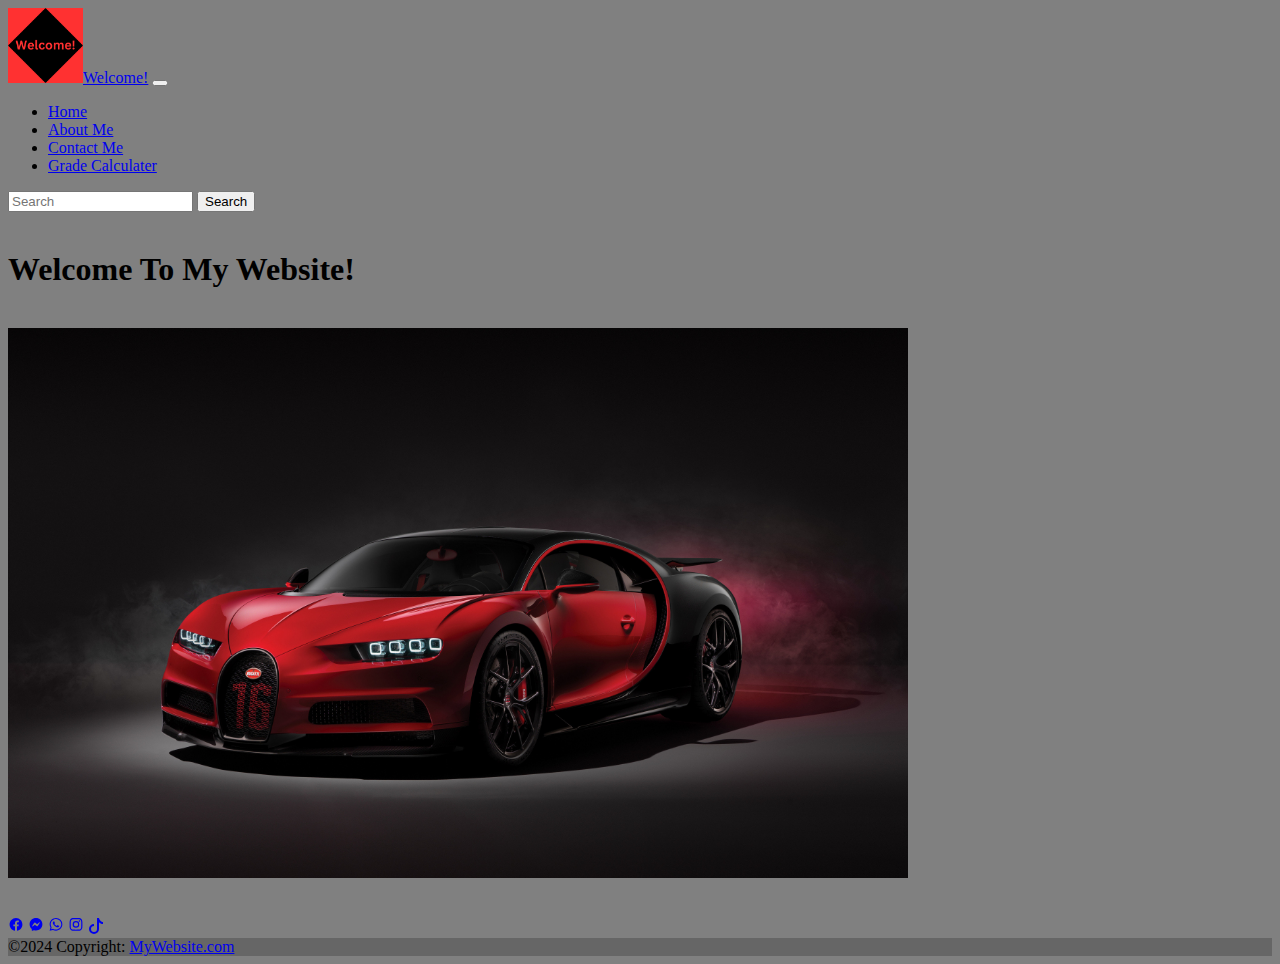
<file: index.html>
<!DOCTYPE html>
<html>
<head>
	<meta charset="utf-8">
	<meta name="viewport" content="width=device-width, initial-scale=1">
	<title>Welcome To My Website!</title>
	<link rel="icon" type="image/x-icon" href="Welcome!.png">
	<link href="https://cdn.jsdelivr.net/npm/bootstrap@5.0.2/dist/css/bootstrap.min.css" rel="stylesheet" integrity="sha384-EVSTQN3/azprG1Anm3QDgpJLIm9Nao0Yz1ztcQTwFspd3yD65VohhpuuCOmLASjC" crossorigin="anonymous">
	<script src="https://cdn.jsdelivr.net/npm/bootstrap@5.0.2/dist/js/bootstrap.bundle.min.js" integrity="sha384-MrcW6ZMFYlzcLA8Nl+NtUVF0sA7MsXsP1UyJoMp4YLEuNSfAP+JcXn/tWtIaxVXM" crossorigin="anonymous"></script>
</head>
<body class="text-center" style="background: gray;">
	<nav class="navbar navbar-expand-lg navbar-light bg-danger">
  <div class="container-fluid">
    <a class="navbar-brand fw-bold" href="index.html"> <img src="Welcome!.png" width="75px">Welcome!</a>
    <button class="navbar-toggler" type="button" data-bs-toggle="collapse" data-bs-target="#navbarSupportedContent" aria-controls="navbarSupportedContent" aria-expanded="false" aria-label="Toggle navigation">
      <span class="navbar-toggler-icon"></span>
    </button>
    <div class="collapse navbar-collapse" id="navbarSupportedContent">
      <ul class="navbar-nav me-auto mb-2 mb-lg-0">
        <li class="nav-item">
          <a class="nav-link active fw-bold" aria-current="page" href="index.html">Home</a>
        </li>
        <li class="nav-item">
          <a class="nav-link fw-bold" href="about.html">About Me</a>
        </li>
       <li class="nav-item">
          <a class="nav-link fw-bold" href="contact.html">Contact Me</a>
        </li>
       <li class="nav-item">
          <a class="nav-link fw-bold" href="gradecalculater.html">Grade Calculater</a>
        </li>
      </ul>
      <form class="d-flex">
        <input class="form-control me-2 " type="search" placeholder="Search" aria-label="Search">
        <button class="btn btn-outline-light fw-bold " type="submit">Search</button>
      </form>
    </div>
  </div>
</nav>
<br>
<h1 class="text-center text-danger">Welcome To My Website!</h1>
<br>
<img src="Red Chiron.jpg" width="900px" height="550px">
<br><br><br>
<footer class="bg-dark text-white text-center">
  <div class="container p-4">
    <a href="https://www.facebook.com/" target="_blank" class="btn btn-outline-danger"><svg xmlns="http://www.w3.org/2000/svg" width="16" height="16" fill="currentColor" class="bi bi-facebook" viewBox="0 0 16 20"><path d="M16 8.049c0-4.446-3.582-8.05-8-8.05C3.58 0-.002 3.603-.002 8.05c0 4.017 2.926 7.347 6.75 7.951v-5.625h-2.03V8.05H6.75V6.275c0-2.017 1.195-3.131 3.022-3.131.876 0 1.791.157 1.791.157v1.98h-1.009c-.993 0-1.303.621-1.303 1.258v1.51h2.218l-.354 2.326H9.25V16c3.824-.604 6.75-3.934 6.75-7.951"/></svg></a>

    <a href="https://www.messenger.com/" target="_blank" class="btn btn-outline-danger"><svg xmlns="http://www.w3.org/2000/svg" width="16" height="16" fill="currentColor" class="bi bi-messenger" viewBox="0 0 16 20"><path d="M0 7.76C0 3.301 3.493 0 8 0s8 3.301 8 7.76-3.493 7.76-8 7.76c-.81 0-1.586-.107-2.316-.307a.64.64 0 0 0-.427.03l-1.588.702a.64.64 0 0 1-.898-.566l-.044-1.423a.64.64 0 0 0-.215-.456C.956 12.108 0 10.092 0 7.76m5.546-1.459-2.35 3.728c-.225.358.214.761.551.506l2.525-1.916a.48.48 0 0 1 .578-.002l1.869 1.402a1.2 1.2 0 0 0 1.735-.32l2.35-3.728c.226-.358-.214-.761-.551-.506L9.728 7.381a.48.48 0 0 1-.578.002L7.281 5.98a1.2 1.2 0 0 0-1.735.32z"/></svg></a>

    <a href="https://www.whatsapp.com/" target="_blank" class="btn btn-outline-danger"><svg xmlns="http://www.w3.org/2000/svg" width="16" height="16" fill="currentColor" class="bi bi-whatsapp" viewBox="0 0 16 20"><path d="M13.601 2.326A7.85 7.85 0 0 0 7.994 0C3.627 0 .068 3.558.064 7.926c0 1.399.366 2.76 1.057 3.965L0 16l4.204-1.102a7.9 7.9 0 0 0 3.79.965h.004c4.368 0 7.926-3.558 7.93-7.93A7.9 7.9 0 0 0 13.6 2.326zM7.994 14.521a6.6 6.6 0 0 1-3.356-.92l-.24-.144-2.494.654.666-2.433-.156-.251a6.56 6.56 0 0 1-1.007-3.505c0-3.626 2.957-6.584 6.591-6.584a6.56 6.56 0 0 1 4.66 1.931 6.56 6.56 0 0 1 1.928 4.66c-.004 3.639-2.961 6.592-6.592 6.592m3.615-4.934c-.197-.099-1.17-.578-1.353-.646-.182-.065-.315-.099-.445.099-.133.197-.513.646-.627.775-.114.133-.232.148-.43.05-.197-.1-.836-.308-1.592-.985-.59-.525-.985-1.175-1.103-1.372-.114-.198-.011-.304.088-.403.087-.088.197-.232.296-.346.1-.114.133-.198.198-.33.065-.134.034-.248-.015-.347-.05-.099-.445-1.076-.612-1.47-.16-.389-.323-.335-.445-.34-.114-.007-.247-.007-.38-.007a.73.73 0 0 0-.529.247c-.182.198-.691.677-.691 1.654s.71 1.916.81 2.049c.098.133 1.394 2.132 3.383 2.992.47.205.84.326 1.129.418.475.152.904.129 1.246.08.38-.058 1.171-.48 1.338-.943.164-.464.164-.86.114-.943-.049-.084-.182-.133-.38-.232"/></svg></a>

    <a href="https://instagram.com/" target="_blank" class="btn btn-outline-danger"><svg xmlns="http://www.w3.org/2000/svg" width="16" height="16" fill="currentColor" class="bi bi-instagram" viewBox="0 0 16 20"><path d="M8 0C5.829 0 5.556.01 4.703.048 3.85.088 3.269.222 2.76.42a3.9 3.9 0 0 0-1.417.923A3.9 3.9 0 0 0 .42 2.76C.222 3.268.087 3.85.048 4.7.01 5.555 0 5.827 0 8.001c0 2.172.01 2.444.048 3.297.04.852.174 1.433.372 1.942.205.526.478.972.923 1.417.444.445.89.719 1.416.923.51.198 1.09.333 1.942.372C5.555 15.99 5.827 16 8 16s2.444-.01 3.298-.048c.851-.04 1.434-.174 1.943-.372a3.9 3.9 0 0 0 1.416-.923c.445-.445.718-.891.923-1.417.197-.509.332-1.09.372-1.942C15.99 10.445 16 10.173 16 8s-.01-2.445-.048-3.299c-.04-.851-.175-1.433-.372-1.941a3.9 3.9 0 0 0-.923-1.417A3.9 3.9 0 0 0 13.24.42c-.51-.198-1.092-.333-1.943-.372C10.443.01 10.172 0 7.998 0zm-.717 1.442h.718c2.136 0 2.389.007 3.232.046.78.035 1.204.166 1.486.275.373.145.64.319.92.599s.453.546.598.92c.11.281.24.705.275 1.485.039.843.047 1.096.047 3.231s-.008 2.389-.047 3.232c-.035.78-.166 1.203-.275 1.485a2.5 2.5 0 0 1-.599.919c-.28.28-.546.453-.92.598-.28.11-.704.24-1.485.276-.843.038-1.096.047-3.232.047s-2.39-.009-3.233-.047c-.78-.036-1.203-.166-1.485-.276a2.5 2.5 0 0 1-.92-.598 2.5 2.5 0 0 1-.6-.92c-.109-.281-.24-.705-.275-1.485-.038-.843-.046-1.096-.046-3.233s.008-2.388.046-3.231c.036-.78.166-1.204.276-1.486.145-.373.319-.64.599-.92s.546-.453.92-.598c.282-.11.705-.24 1.485-.276.738-.034 1.024-.044 2.515-.045zm4.988 1.328a.96.96 0 1 0 0 1.92.96.96 0 0 0 0-1.92m-4.27 1.122a4.109 4.109 0 1 0 0 8.217 4.109 4.109 0 0 0 0-8.217m0 1.441a2.667 2.667 0 1 1 0 5.334 2.667 2.667 0 0 1 0-5.334"/></svg></a>

    <a href="https://tiktok.com/" target="_blank" class="btn btn-outline-danger"><svg xmlns="http://www.w3.org/2000/svg" width="16" height="16" fill="currentColor" class="bi bi-tiktok" viewBox="0 0 16 16"><path d="M9 0h1.98c.144.715.54 1.617 1.235 2.512C12.895 3.389 13.797 4 15 4v2c-1.753 0-3.07-.814-4-1.829V11a5 5 0 1 1-5-5v2a3 3 0 1 0 3 3z"/></svg></a>
  </div>
  <div class="text-center p-3" style="background: rgba(0, 0, 0, 0.2);">
    ©2024 Copyright: <a href="index.html">MyWebsite.com</a>
  </div>
</footer>
</body>
</html>
</file>
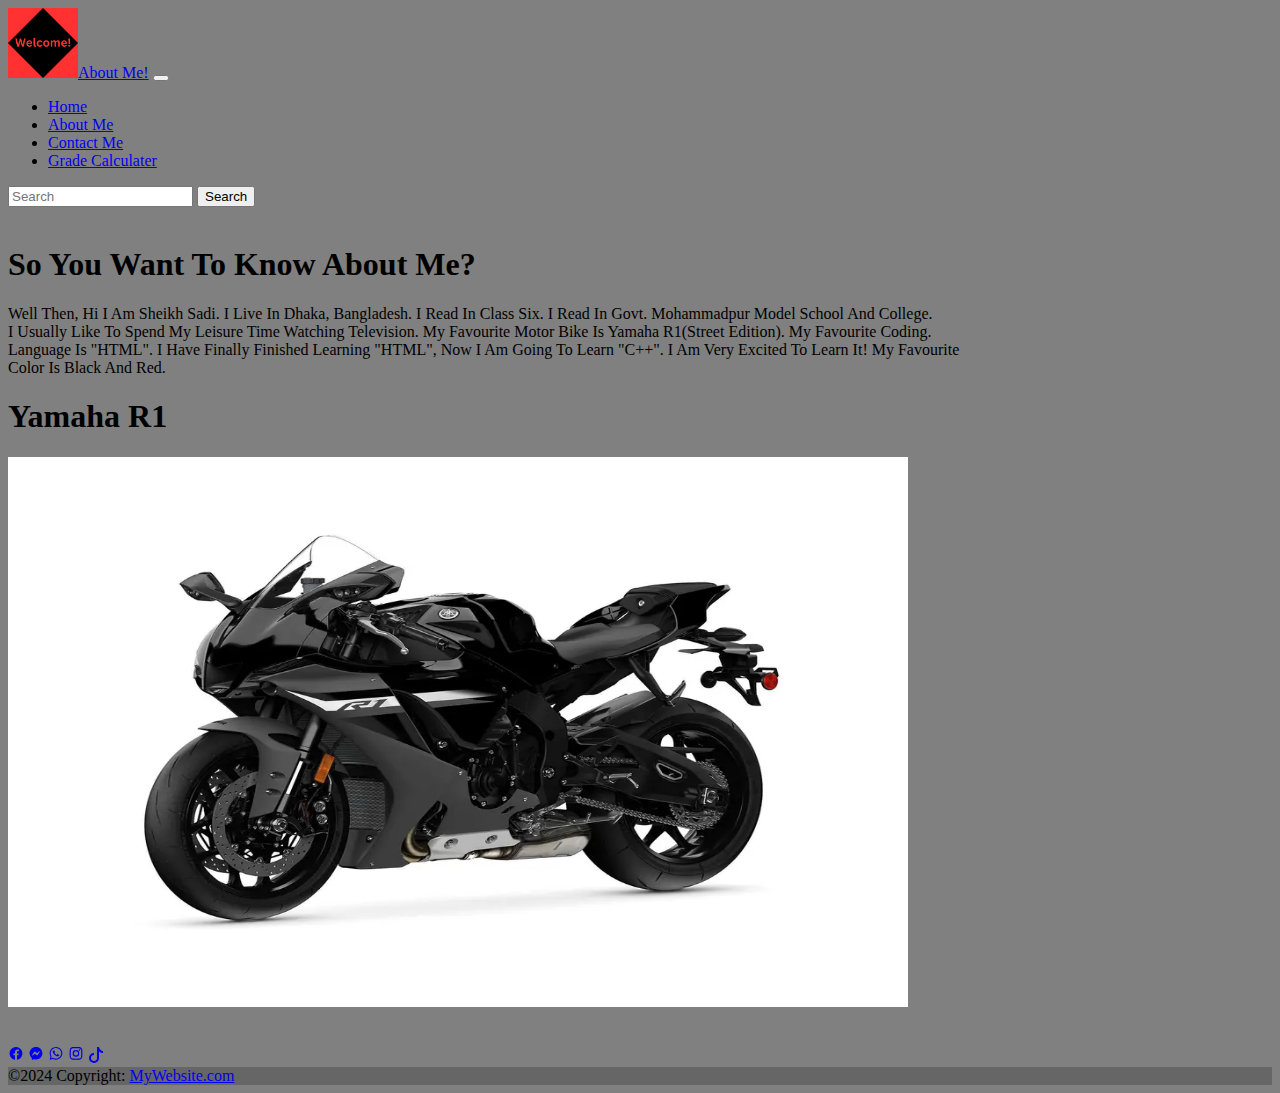
<file: about.html>
<!DOCTYPE html>
<html>
<head>
	<meta charset="utf-8">
	<meta name="viewport" content="width=device-width, initial-scale=1">
	<title>About Me!</title>
	<link rel="icon" type="image/x-icon" href="Welcome!.png">
	<link href="https://cdn.jsdelivr.net/npm/bootstrap@5.0.2/dist/css/bootstrap.min.css" rel="stylesheet" integrity="sha384-EVSTQN3/azprG1Anm3QDgpJLIm9Nao0Yz1ztcQTwFspd3yD65VohhpuuCOmLASjC" crossorigin="anonymous">
	<script src="https://cdn.jsdelivr.net/npm/bootstrap@5.0.2/dist/js/bootstrap.bundle.min.js" integrity="sha384-MrcW6ZMFYlzcLA8Nl+NtUVF0sA7MsXsP1UyJoMp4YLEuNSfAP+JcXn/tWtIaxVXM" crossorigin="anonymous"></script>
</head>
<body class="text-center" style="background: gray;">
	<nav class="navbar navbar-expand-lg navbar-light bg-danger">
  <div class="container-fluid">
    <a class="navbar-brand" href="about.html"> <img src="Welcome!.png" width="70px">About Me!</a>
    <button class="navbar-toggler" type="button" data-bs-toggle="collapse" data-bs-target="#navbarSupportedContent" aria-controls="navbarSupportedContent" aria-expanded="false" aria-label="Toggle navigation">
      <span class="navbar-toggler-icon"></span>
    </button>
    <div class="collapse navbar-collapse" id="navbarSupportedContent">
      <ul class="navbar-nav me-auto mb-2 mb-lg-0">
        <li class="nav-item">
          <a class="nav-link active fw-bold" aria-current="page" href="index.html">Home</a>
        </li>
        <li class="nav-item">
          <a class="nav-link active fw-bold" aria-current="page" href="about.html">About Me</a>
        </li>
        <li class="nav-item">
          <a class="nav-link active fw-bold" aria-current="page" href="contact.html">Contact Me</a>
        </li>
      <li class="nav-item">
          <a class="nav-link active fw-bold" aria-current="page" href="gradecalculater.html">Grade Calculater</a>
        </li>
      </ul>
      <form class="d-flex">
        <input class="form-control me-2" type="search" placeholder="Search" aria-label="Search">
        <button class="btn btn-outline-light fw-bold" type="submit">Search</button>
      </form>
    </div>
  </div>
</nav>
<br>

<h1 class="text-center text-danger fw-bold">So You Want To Know About Me?</h1>
<p class="fw-bold">Well Then, Hi I Am Sheikh Sadi. I Live In Dhaka, Bangladesh. I Read In Class Six. I Read In Govt. Mohammadpur Model School And College.<br>I Usually Like To Spend My Leisure Time Watching Television. My Favourite Motor Bike Is Yamaha R1(Street Edition). My Favourite Coding.<br>Language Is "HTML". I Have Finally Finished Learning "HTML", Now I Am Going To Learn "C++". I Am Very Excited To Learn It! My Favourite<br>Color Is Black And Red.</p>
<h1 class="text-danger fw-bold">Yamaha R1</h1>
<img src="yamaha r1.webp" width="900px" height="550px">
<br><br><br>
<footer class="bg-dark text-white text-center">
  <div class="container p-4">
    <a href="https://www.facebook.com/" target="_blank" class="btn btn-outline-danger"><svg xmlns="http://www.w3.org/2000/svg" width="16" height="16" fill="currentColor" class="bi bi-facebook" viewBox="0 0 16 20"><path d="M16 8.049c0-4.446-3.582-8.05-8-8.05C3.58 0-.002 3.603-.002 8.05c0 4.017 2.926 7.347 6.75 7.951v-5.625h-2.03V8.05H6.75V6.275c0-2.017 1.195-3.131 3.022-3.131.876 0 1.791.157 1.791.157v1.98h-1.009c-.993 0-1.303.621-1.303 1.258v1.51h2.218l-.354 2.326H9.25V16c3.824-.604 6.75-3.934 6.75-7.951"/></svg></a>

    <a href="https://www.messenger.com/" target="_blank" class="btn btn-outline-danger"><svg xmlns="http://www.w3.org/2000/svg" width="16" height="16" fill="currentColor" class="bi bi-messenger" viewBox="0 0 16 20"><path d="M0 7.76C0 3.301 3.493 0 8 0s8 3.301 8 7.76-3.493 7.76-8 7.76c-.81 0-1.586-.107-2.316-.307a.64.64 0 0 0-.427.03l-1.588.702a.64.64 0 0 1-.898-.566l-.044-1.423a.64.64 0 0 0-.215-.456C.956 12.108 0 10.092 0 7.76m5.546-1.459-2.35 3.728c-.225.358.214.761.551.506l2.525-1.916a.48.48 0 0 1 .578-.002l1.869 1.402a1.2 1.2 0 0 0 1.735-.32l2.35-3.728c.226-.358-.214-.761-.551-.506L9.728 7.381a.48.48 0 0 1-.578.002L7.281 5.98a1.2 1.2 0 0 0-1.735.32z"/></svg></a>

    <a href="https://www.whatsapp.com/" target="_blank" class="btn btn-outline-danger"><svg xmlns="http://www.w3.org/2000/svg" width="16" height="16" fill="currentColor" class="bi bi-whatsapp" viewBox="0 0 16 20"><path d="M13.601 2.326A7.85 7.85 0 0 0 7.994 0C3.627 0 .068 3.558.064 7.926c0 1.399.366 2.76 1.057 3.965L0 16l4.204-1.102a7.9 7.9 0 0 0 3.79.965h.004c4.368 0 7.926-3.558 7.93-7.93A7.9 7.9 0 0 0 13.6 2.326zM7.994 14.521a6.6 6.6 0 0 1-3.356-.92l-.24-.144-2.494.654.666-2.433-.156-.251a6.56 6.56 0 0 1-1.007-3.505c0-3.626 2.957-6.584 6.591-6.584a6.56 6.56 0 0 1 4.66 1.931 6.56 6.56 0 0 1 1.928 4.66c-.004 3.639-2.961 6.592-6.592 6.592m3.615-4.934c-.197-.099-1.17-.578-1.353-.646-.182-.065-.315-.099-.445.099-.133.197-.513.646-.627.775-.114.133-.232.148-.43.05-.197-.1-.836-.308-1.592-.985-.59-.525-.985-1.175-1.103-1.372-.114-.198-.011-.304.088-.403.087-.088.197-.232.296-.346.1-.114.133-.198.198-.33.065-.134.034-.248-.015-.347-.05-.099-.445-1.076-.612-1.47-.16-.389-.323-.335-.445-.34-.114-.007-.247-.007-.38-.007a.73.73 0 0 0-.529.247c-.182.198-.691.677-.691 1.654s.71 1.916.81 2.049c.098.133 1.394 2.132 3.383 2.992.47.205.84.326 1.129.418.475.152.904.129 1.246.08.38-.058 1.171-.48 1.338-.943.164-.464.164-.86.114-.943-.049-.084-.182-.133-.38-.232"/></svg></a>

    <a href="https://instagram.com/" target="_blank" class="btn btn-outline-danger"><svg xmlns="http://www.w3.org/2000/svg" width="16" height="16" fill="currentColor" class="bi bi-instagram" viewBox="0 0 16 20"><path d="M8 0C5.829 0 5.556.01 4.703.048 3.85.088 3.269.222 2.76.42a3.9 3.9 0 0 0-1.417.923A3.9 3.9 0 0 0 .42 2.76C.222 3.268.087 3.85.048 4.7.01 5.555 0 5.827 0 8.001c0 2.172.01 2.444.048 3.297.04.852.174 1.433.372 1.942.205.526.478.972.923 1.417.444.445.89.719 1.416.923.51.198 1.09.333 1.942.372C5.555 15.99 5.827 16 8 16s2.444-.01 3.298-.048c.851-.04 1.434-.174 1.943-.372a3.9 3.9 0 0 0 1.416-.923c.445-.445.718-.891.923-1.417.197-.509.332-1.09.372-1.942C15.99 10.445 16 10.173 16 8s-.01-2.445-.048-3.299c-.04-.851-.175-1.433-.372-1.941a3.9 3.9 0 0 0-.923-1.417A3.9 3.9 0 0 0 13.24.42c-.51-.198-1.092-.333-1.943-.372C10.443.01 10.172 0 7.998 0zm-.717 1.442h.718c2.136 0 2.389.007 3.232.046.78.035 1.204.166 1.486.275.373.145.64.319.92.599s.453.546.598.92c.11.281.24.705.275 1.485.039.843.047 1.096.047 3.231s-.008 2.389-.047 3.232c-.035.78-.166 1.203-.275 1.485a2.5 2.5 0 0 1-.599.919c-.28.28-.546.453-.92.598-.28.11-.704.24-1.485.276-.843.038-1.096.047-3.232.047s-2.39-.009-3.233-.047c-.78-.036-1.203-.166-1.485-.276a2.5 2.5 0 0 1-.92-.598 2.5 2.5 0 0 1-.6-.92c-.109-.281-.24-.705-.275-1.485-.038-.843-.046-1.096-.046-3.233s.008-2.388.046-3.231c.036-.78.166-1.204.276-1.486.145-.373.319-.64.599-.92s.546-.453.92-.598c.282-.11.705-.24 1.485-.276.738-.034 1.024-.044 2.515-.045zm4.988 1.328a.96.96 0 1 0 0 1.92.96.96 0 0 0 0-1.92m-4.27 1.122a4.109 4.109 0 1 0 0 8.217 4.109 4.109 0 0 0 0-8.217m0 1.441a2.667 2.667 0 1 1 0 5.334 2.667 2.667 0 0 1 0-5.334"/></svg></a>

    <a href="https://tiktok.com/" target="_blank" class="btn btn-outline-danger"><svg xmlns="http://www.w3.org/2000/svg" width="16" height="16" fill="currentColor" class="bi bi-tiktok" viewBox="0 0 16 16"><path d="M9 0h1.98c.144.715.54 1.617 1.235 2.512C12.895 3.389 13.797 4 15 4v2c-1.753 0-3.07-.814-4-1.829V11a5 5 0 1 1-5-5v2a3 3 0 1 0 3 3z"/></svg></a>
  </div>
  <div class="text-center p-3" style="background: rgba(0, 0, 0, 0.2);">
    ©2024 Copyright: <a href="index.html">MyWebsite.com</a>
  </div>
</footer>
</body>
</html>
</file>
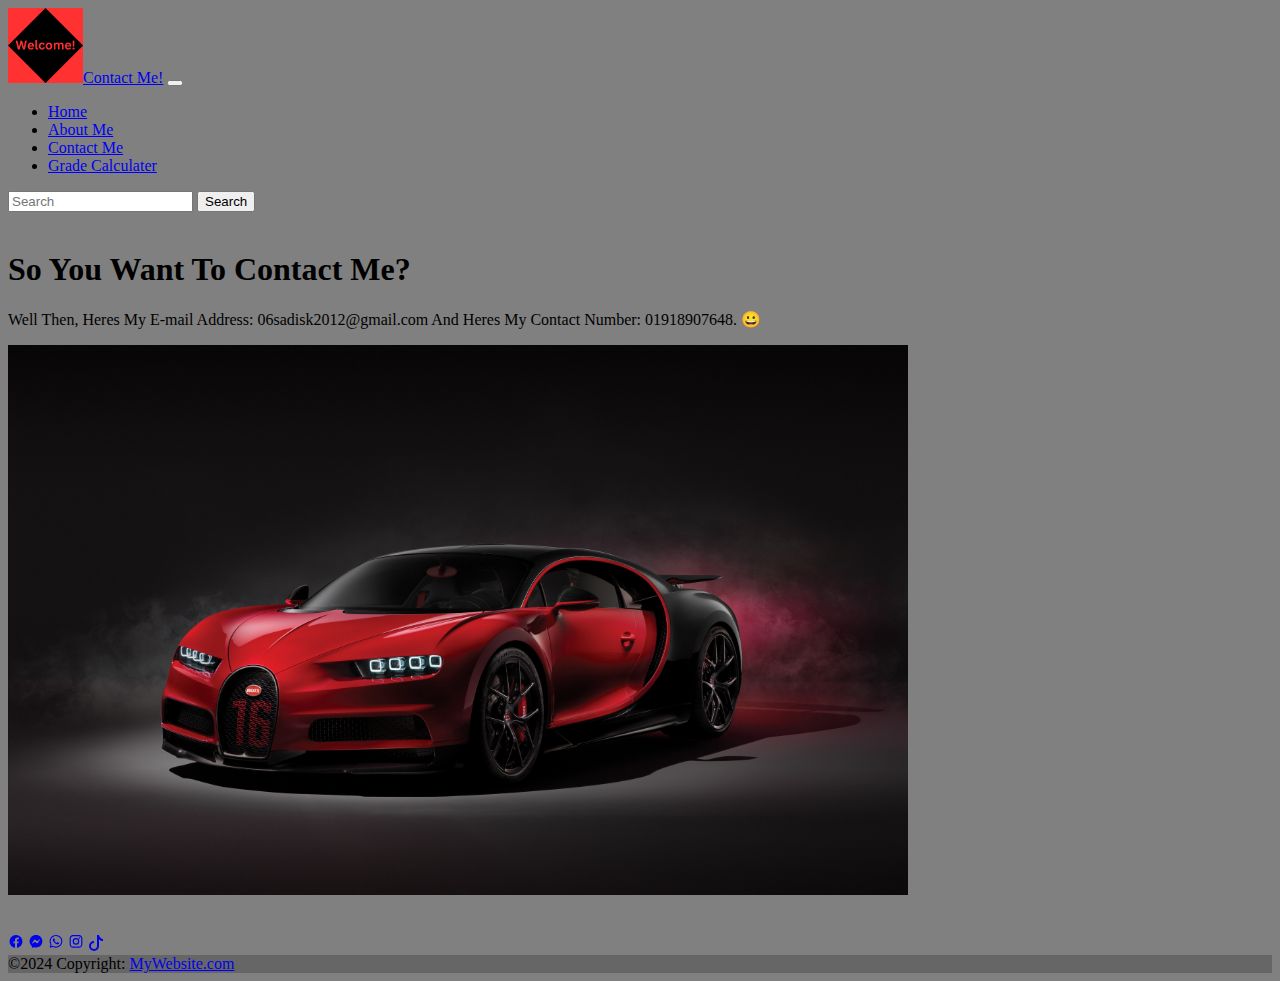
<file: contact.html>
<!DOCTYPE html>
<html>
<head>
	<meta charset="utf-8">
	<meta name="viewport" content="width=device-width, initial-scale=1">
	<title>Contact Me!</title>
	<link rel="icon" type="image/x-icon" href="Welcome!.png">
	<link href="https://cdn.jsdelivr.net/npm/bootstrap@5.0.2/dist/css/bootstrap.min.css" rel="stylesheet" integrity="sha384-EVSTQN3/azprG1Anm3QDgpJLIm9Nao0Yz1ztcQTwFspd3yD65VohhpuuCOmLASjC" crossorigin="anonymous">
	<script src="https://cdn.jsdelivr.net/npm/bootstrap@5.0.2/dist/js/bootstrap.bundle.min.js" integrity="sha384-MrcW6ZMFYlzcLA8Nl+NtUVF0sA7MsXsP1UyJoMp4YLEuNSfAP+JcXn/tWtIaxVXM" crossorigin="anonymous"></script>
</head>
<body class="text-center" style="background: gray;">
	<nav class="navbar navbar-expand-lg navbar-light bg-danger">
  <div class="container-fluid">
    <a class="navbar-brand fw-bold" href="contact.html"><img src="Welcome!.png" width="75px">Contact Me!</a>
    <button class="navbar-toggler" type="button" data-bs-toggle="collapse" data-bs-target="#navbarSupportedContent" aria-controls="navbarSupportedContent" aria-expanded="false" aria-label="Toggle navigation">
      <span class="navbar-toggler-icon"></span>
    </button>
    <div class="collapse navbar-collapse" id="navbarSupportedContent">
      <ul class="navbar-nav me-auto mb-2 mb-lg-0">
        <li class="nav-item">
          <a class="nav-link active fw-bold" aria-current="page" href="index.html">Home</a>
        </li>
       <li class="nav-item">
          <a class="nav-link active fw-bold" aria-current="page" href="about.html">About Me</a>
        </li>
       <li class="nav-item">
          <a class="nav-link active fw-bold" aria-current="page" href="contact.html">Contact Me</a>
        </li>
       <li class="nav-item">
          <a class="nav-link active fw-bold" aria-current="page" href="gradecalculater.html">Grade Calculater</a>
        </li>
        </li>
      </ul>
      <form class="d-flex">
        <input class="form-control me-2" type="search" placeholder="Search" aria-label="Search">
        <button class="btn btn-outline-light fw-bold" type="submit">Search</button>
      </form>
    </div>
  </div>
</nav>
<br>
<h1 class="text-danger fw-bold">So You Want To Contact Me?</h1>
<p class="fw-bold">Well Then, Heres My E-mail Address: 06sadisk2012@gmail.com And Heres My Contact Number: 01918907648. 😀</p>
<img src="Red Chiron.jpg" width="900px" height="550px">
<br><br><br>
<footer class="bg-dark text-white text-center">
  <div class="container p-4">
    <a href="https://www.facebook.com/" target="_blank" class="btn btn-outline-danger"><svg xmlns="http://www.w3.org/2000/svg" width="16" height="16" fill="currentColor" class="bi bi-facebook" viewBox="0 0 16 20"><path d="M16 8.049c0-4.446-3.582-8.05-8-8.05C3.58 0-.002 3.603-.002 8.05c0 4.017 2.926 7.347 6.75 7.951v-5.625h-2.03V8.05H6.75V6.275c0-2.017 1.195-3.131 3.022-3.131.876 0 1.791.157 1.791.157v1.98h-1.009c-.993 0-1.303.621-1.303 1.258v1.51h2.218l-.354 2.326H9.25V16c3.824-.604 6.75-3.934 6.75-7.951"/></svg></a>

    <a href="https://www.messenger.com/" target="_blank" class="btn btn-outline-danger"><svg xmlns="http://www.w3.org/2000/svg" width="16" height="16" fill="currentColor" class="bi bi-messenger" viewBox="0 0 16 20"><path d="M0 7.76C0 3.301 3.493 0 8 0s8 3.301 8 7.76-3.493 7.76-8 7.76c-.81 0-1.586-.107-2.316-.307a.64.64 0 0 0-.427.03l-1.588.702a.64.64 0 0 1-.898-.566l-.044-1.423a.64.64 0 0 0-.215-.456C.956 12.108 0 10.092 0 7.76m5.546-1.459-2.35 3.728c-.225.358.214.761.551.506l2.525-1.916a.48.48 0 0 1 .578-.002l1.869 1.402a1.2 1.2 0 0 0 1.735-.32l2.35-3.728c.226-.358-.214-.761-.551-.506L9.728 7.381a.48.48 0 0 1-.578.002L7.281 5.98a1.2 1.2 0 0 0-1.735.32z"/></svg></a>

    <a href="https://www.whatsapp.com/" target="_blank" class="btn btn-outline-danger"><svg xmlns="http://www.w3.org/2000/svg" width="16" height="16" fill="currentColor" class="bi bi-whatsapp" viewBox="0 0 16 20"><path d="M13.601 2.326A7.85 7.85 0 0 0 7.994 0C3.627 0 .068 3.558.064 7.926c0 1.399.366 2.76 1.057 3.965L0 16l4.204-1.102a7.9 7.9 0 0 0 3.79.965h.004c4.368 0 7.926-3.558 7.93-7.93A7.9 7.9 0 0 0 13.6 2.326zM7.994 14.521a6.6 6.6 0 0 1-3.356-.92l-.24-.144-2.494.654.666-2.433-.156-.251a6.56 6.56 0 0 1-1.007-3.505c0-3.626 2.957-6.584 6.591-6.584a6.56 6.56 0 0 1 4.66 1.931 6.56 6.56 0 0 1 1.928 4.66c-.004 3.639-2.961 6.592-6.592 6.592m3.615-4.934c-.197-.099-1.17-.578-1.353-.646-.182-.065-.315-.099-.445.099-.133.197-.513.646-.627.775-.114.133-.232.148-.43.05-.197-.1-.836-.308-1.592-.985-.59-.525-.985-1.175-1.103-1.372-.114-.198-.011-.304.088-.403.087-.088.197-.232.296-.346.1-.114.133-.198.198-.33.065-.134.034-.248-.015-.347-.05-.099-.445-1.076-.612-1.47-.16-.389-.323-.335-.445-.34-.114-.007-.247-.007-.38-.007a.73.73 0 0 0-.529.247c-.182.198-.691.677-.691 1.654s.71 1.916.81 2.049c.098.133 1.394 2.132 3.383 2.992.47.205.84.326 1.129.418.475.152.904.129 1.246.08.38-.058 1.171-.48 1.338-.943.164-.464.164-.86.114-.943-.049-.084-.182-.133-.38-.232"/></svg></a>

    <a href="https://instagram.com/" target="_blank" class="btn btn-outline-danger"><svg xmlns="http://www.w3.org/2000/svg" width="16" height="16" fill="currentColor" class="bi bi-instagram" viewBox="0 0 16 20"><path d="M8 0C5.829 0 5.556.01 4.703.048 3.85.088 3.269.222 2.76.42a3.9 3.9 0 0 0-1.417.923A3.9 3.9 0 0 0 .42 2.76C.222 3.268.087 3.85.048 4.7.01 5.555 0 5.827 0 8.001c0 2.172.01 2.444.048 3.297.04.852.174 1.433.372 1.942.205.526.478.972.923 1.417.444.445.89.719 1.416.923.51.198 1.09.333 1.942.372C5.555 15.99 5.827 16 8 16s2.444-.01 3.298-.048c.851-.04 1.434-.174 1.943-.372a3.9 3.9 0 0 0 1.416-.923c.445-.445.718-.891.923-1.417.197-.509.332-1.09.372-1.942C15.99 10.445 16 10.173 16 8s-.01-2.445-.048-3.299c-.04-.851-.175-1.433-.372-1.941a3.9 3.9 0 0 0-.923-1.417A3.9 3.9 0 0 0 13.24.42c-.51-.198-1.092-.333-1.943-.372C10.443.01 10.172 0 7.998 0zm-.717 1.442h.718c2.136 0 2.389.007 3.232.046.78.035 1.204.166 1.486.275.373.145.64.319.92.599s.453.546.598.92c.11.281.24.705.275 1.485.039.843.047 1.096.047 3.231s-.008 2.389-.047 3.232c-.035.78-.166 1.203-.275 1.485a2.5 2.5 0 0 1-.599.919c-.28.28-.546.453-.92.598-.28.11-.704.24-1.485.276-.843.038-1.096.047-3.232.047s-2.39-.009-3.233-.047c-.78-.036-1.203-.166-1.485-.276a2.5 2.5 0 0 1-.92-.598 2.5 2.5 0 0 1-.6-.92c-.109-.281-.24-.705-.275-1.485-.038-.843-.046-1.096-.046-3.233s.008-2.388.046-3.231c.036-.78.166-1.204.276-1.486.145-.373.319-.64.599-.92s.546-.453.92-.598c.282-.11.705-.24 1.485-.276.738-.034 1.024-.044 2.515-.045zm4.988 1.328a.96.96 0 1 0 0 1.92.96.96 0 0 0 0-1.92m-4.27 1.122a4.109 4.109 0 1 0 0 8.217 4.109 4.109 0 0 0 0-8.217m0 1.441a2.667 2.667 0 1 1 0 5.334 2.667 2.667 0 0 1 0-5.334"/></svg></a>

    <a href="https://tiktok.com/" target="_blank" class="btn btn-outline-danger"><svg xmlns="http://www.w3.org/2000/svg" width="16" height="16" fill="currentColor" class="bi bi-tiktok" viewBox="0 0 16 16"><path d="M9 0h1.98c.144.715.54 1.617 1.235 2.512C12.895 3.389 13.797 4 15 4v2c-1.753 0-3.07-.814-4-1.829V11a5 5 0 1 1-5-5v2a3 3 0 1 0 3 3z"/></svg></a>
  </div>
  <div class="text-center p-3" style="background: rgba(0, 0, 0, 0.2);">
    ©2024 Copyright: <a href="index.html">MyWebsite.com</a>
  </div>
</footer>
</body>
</html>
</file>
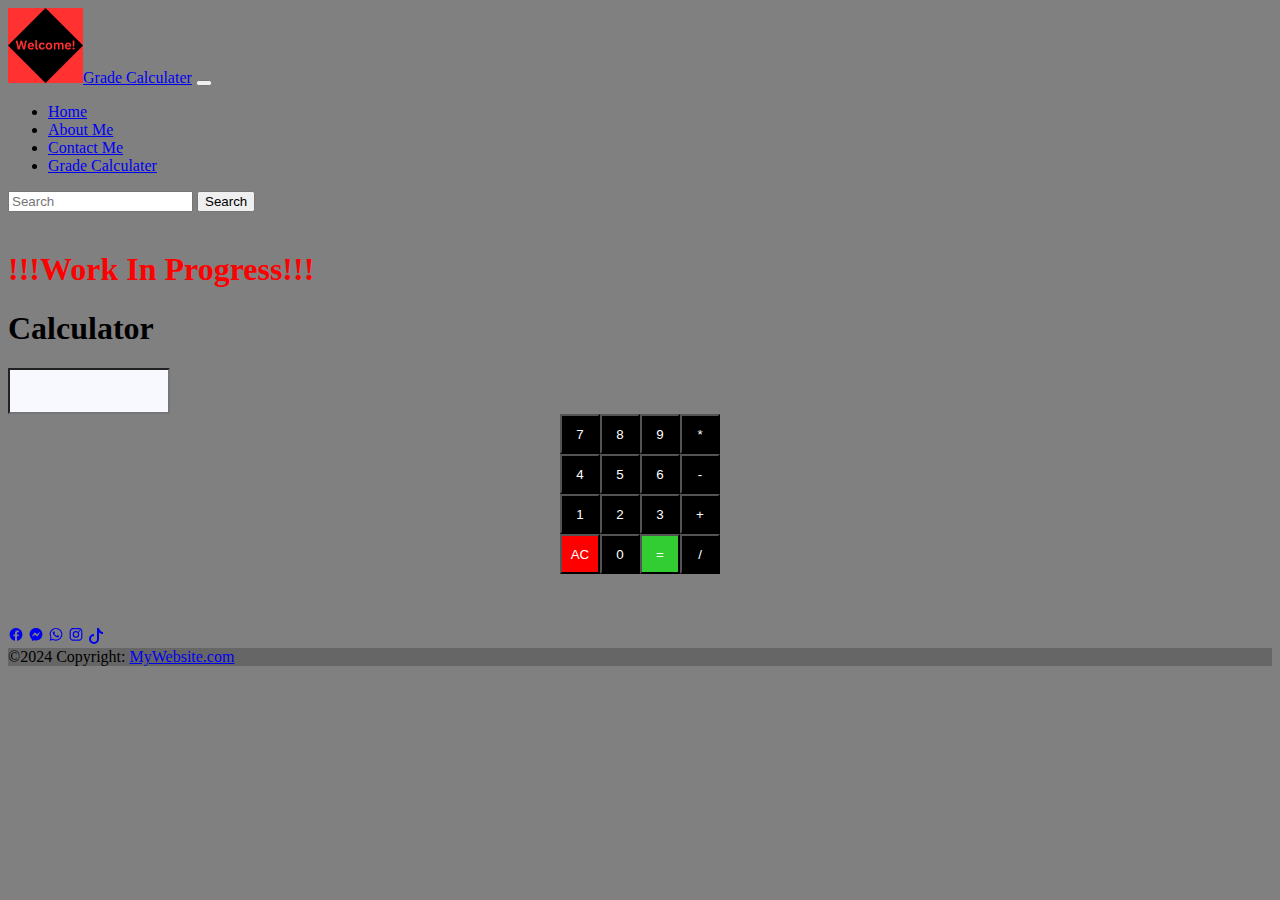
<file: gradecalculater.html>
<!DOCTYPE html>
<html>
<head>
  <meta charset="utf-8">
  <meta name="viewport" content="width=device-width, initial-scale=1">
  <title>Welcome To My Website!</title>
  <link rel="stylesheet" type="text/css" href="gradestyle.css">
  <link rel="icon" type="image/x-icon" href="Welcome!.png">
  <link href="https://cdn.jsdelivr.net/npm/bootstrap@5.0.2/dist/css/bootstrap.min.css" rel="stylesheet" integrity="sha384-EVSTQN3/azprG1Anm3QDgpJLIm9Nao0Yz1ztcQTwFspd3yD65VohhpuuCOmLASjC" crossorigin="anonymous">
  <script src="https://cdn.jsdelivr.net/npm/bootstrap@5.0.2/dist/js/bootstrap.bundle.min.js" integrity="sha384-MrcW6ZMFYlzcLA8Nl+NtUVF0sA7MsXsP1UyJoMp4YLEuNSfAP+JcXn/tWtIaxVXM" crossorigin="anonymous"></script>
</head>
<body class="text-center" style="background: gray;">
  <nav class="navbar navbar-expand-lg navbar-light bg-danger">
  <div class="container-fluid">
    <a class="navbar-brand fw-bold" href="gradecalculater.html"> <img src="Welcome!.png" width="75px">Grade Calculater</a>
    <button class="navbar-toggler" type="button" data-bs-toggle="collapse" data-bs-target="#navbarSupportedContent" aria-controls="navbarSupportedContent" aria-expanded="false" aria-label="Toggle navigation">
      <span class="navbar-toggler-icon"></span>
    </button>
    <div class="collapse navbar-collapse" id="navbarSupportedContent">
      <ul class="navbar-nav me-auto mb-2 mb-lg-0">
        <li class="nav-item">
          <a class="nav-link active fw-bold" aria-current="page" href="index.html">Home</a>
        </li>
        <li class="nav-item">
          <a class="nav-link fw-bold" href="about.html">About Me</a>
        </li>
       <li class="nav-item">
          <a class="nav-link fw-bold" href="contact.html">Contact Me</a>
        </li>
       <li class="nav-item">
          <a class="nav-link fw-bold" href="gradecalculater.html">Grade Calculater</a>
        </li>
      </ul>
      <form class="d-flex">
        <input class="form-control me-2 " type="search" placeholder="Search" aria-label="Search">
        <button class="btn btn-outline-light fw-bold " type="submit">Search</button>
      </form>
    </div>
  </div>
</nav>
<br>
  <h1 style="color: red;">!!!Work In Progress!!!</h1>
  <h1 style="color: black;">Calculator</h1>
  <input type="text" id="disp">
  <div class="grid-container">
    <input type="button" value="7" onclick="show('7')">
    <input type="button" value="8" onclick="show('8')">
    <input type="button" value="9" onclick="show('9')">
    <input type="button" value="*" onclick="show('*')">
    <input type="button" value="4" onclick="show('4')">
    <input type="button" value="5" onclick="show('5')">
    <input type="button" value="6" onclick="show('6')">
    <input type="button" value="-" onclick="show('-')">
    <input type="button" value="1" onclick="show('1')">
    <input type="button" value="2" onclick="show('2')">
    <input type="button" value="3" onclick="show('3')">
    <input type="button" value="+" onclick="show('+')">
    <input type="button" value="AC" id="ac" onclick="clean()">
    <input type="button" value="0" onclick="show('0')">
    <input type="button" value="=" id="eq" onclick="answer()">
    <input type="button" value="/" onclick="show('/')">
  </div>
  <br><br><br>
<footer class="bg-dark text-white text-center">
  <div class="container p-4">
    <a href="https://www.facebook.com/" target="_blank" class="btn btn-outline-danger"><svg xmlns="http://www.w3.org/2000/svg" width="16" height="16" fill="currentColor" class="bi bi-facebook" viewBox="0 0 16 20"><path d="M16 8.049c0-4.446-3.582-8.05-8-8.05C3.58 0-.002 3.603-.002 8.05c0 4.017 2.926 7.347 6.75 7.951v-5.625h-2.03V8.05H6.75V6.275c0-2.017 1.195-3.131 3.022-3.131.876 0 1.791.157 1.791.157v1.98h-1.009c-.993 0-1.303.621-1.303 1.258v1.51h2.218l-.354 2.326H9.25V16c3.824-.604 6.75-3.934 6.75-7.951"/></svg></a>

    <a href="https://www.messenger.com/" target="_blank" class="btn btn-outline-danger"><svg xmlns="http://www.w3.org/2000/svg" width="16" height="16" fill="currentColor" class="bi bi-messenger" viewBox="0 0 16 20"><path d="M0 7.76C0 3.301 3.493 0 8 0s8 3.301 8 7.76-3.493 7.76-8 7.76c-.81 0-1.586-.107-2.316-.307a.64.64 0 0 0-.427.03l-1.588.702a.64.64 0 0 1-.898-.566l-.044-1.423a.64.64 0 0 0-.215-.456C.956 12.108 0 10.092 0 7.76m5.546-1.459-2.35 3.728c-.225.358.214.761.551.506l2.525-1.916a.48.48 0 0 1 .578-.002l1.869 1.402a1.2 1.2 0 0 0 1.735-.32l2.35-3.728c.226-.358-.214-.761-.551-.506L9.728 7.381a.48.48 0 0 1-.578.002L7.281 5.98a1.2 1.2 0 0 0-1.735.32z"/></svg></a>

    <a href="https://www.whatsapp.com/" target="_blank" class="btn btn-outline-danger"><svg xmlns="http://www.w3.org/2000/svg" width="16" height="16" fill="currentColor" class="bi bi-whatsapp" viewBox="0 0 16 20"><path d="M13.601 2.326A7.85 7.85 0 0 0 7.994 0C3.627 0 .068 3.558.064 7.926c0 1.399.366 2.76 1.057 3.965L0 16l4.204-1.102a7.9 7.9 0 0 0 3.79.965h.004c4.368 0 7.926-3.558 7.93-7.93A7.9 7.9 0 0 0 13.6 2.326zM7.994 14.521a6.6 6.6 0 0 1-3.356-.92l-.24-.144-2.494.654.666-2.433-.156-.251a6.56 6.56 0 0 1-1.007-3.505c0-3.626 2.957-6.584 6.591-6.584a6.56 6.56 0 0 1 4.66 1.931 6.56 6.56 0 0 1 1.928 4.66c-.004 3.639-2.961 6.592-6.592 6.592m3.615-4.934c-.197-.099-1.17-.578-1.353-.646-.182-.065-.315-.099-.445.099-.133.197-.513.646-.627.775-.114.133-.232.148-.43.05-.197-.1-.836-.308-1.592-.985-.59-.525-.985-1.175-1.103-1.372-.114-.198-.011-.304.088-.403.087-.088.197-.232.296-.346.1-.114.133-.198.198-.33.065-.134.034-.248-.015-.347-.05-.099-.445-1.076-.612-1.47-.16-.389-.323-.335-.445-.34-.114-.007-.247-.007-.38-.007a.73.73 0 0 0-.529.247c-.182.198-.691.677-.691 1.654s.71 1.916.81 2.049c.098.133 1.394 2.132 3.383 2.992.47.205.84.326 1.129.418.475.152.904.129 1.246.08.38-.058 1.171-.48 1.338-.943.164-.464.164-.86.114-.943-.049-.084-.182-.133-.38-.232"/></svg></a>

    <a href="https://instagram.com/" target="_blank" class="btn btn-outline-danger"><svg xmlns="http://www.w3.org/2000/svg" width="16" height="16" fill="currentColor" class="bi bi-instagram" viewBox="0 0 16 20"><path d="M8 0C5.829 0 5.556.01 4.703.048 3.85.088 3.269.222 2.76.42a3.9 3.9 0 0 0-1.417.923A3.9 3.9 0 0 0 .42 2.76C.222 3.268.087 3.85.048 4.7.01 5.555 0 5.827 0 8.001c0 2.172.01 2.444.048 3.297.04.852.174 1.433.372 1.942.205.526.478.972.923 1.417.444.445.89.719 1.416.923.51.198 1.09.333 1.942.372C5.555 15.99 5.827 16 8 16s2.444-.01 3.298-.048c.851-.04 1.434-.174 1.943-.372a3.9 3.9 0 0 0 1.416-.923c.445-.445.718-.891.923-1.417.197-.509.332-1.09.372-1.942C15.99 10.445 16 10.173 16 8s-.01-2.445-.048-3.299c-.04-.851-.175-1.433-.372-1.941a3.9 3.9 0 0 0-.923-1.417A3.9 3.9 0 0 0 13.24.42c-.51-.198-1.092-.333-1.943-.372C10.443.01 10.172 0 7.998 0zm-.717 1.442h.718c2.136 0 2.389.007 3.232.046.78.035 1.204.166 1.486.275.373.145.64.319.92.599s.453.546.598.92c.11.281.24.705.275 1.485.039.843.047 1.096.047 3.231s-.008 2.389-.047 3.232c-.035.78-.166 1.203-.275 1.485a2.5 2.5 0 0 1-.599.919c-.28.28-.546.453-.92.598-.28.11-.704.24-1.485.276-.843.038-1.096.047-3.232.047s-2.39-.009-3.233-.047c-.78-.036-1.203-.166-1.485-.276a2.5 2.5 0 0 1-.92-.598 2.5 2.5 0 0 1-.6-.92c-.109-.281-.24-.705-.275-1.485-.038-.843-.046-1.096-.046-3.233s.008-2.388.046-3.231c.036-.78.166-1.204.276-1.486.145-.373.319-.64.599-.92s.546-.453.92-.598c.282-.11.705-.24 1.485-.276.738-.034 1.024-.044 2.515-.045zm4.988 1.328a.96.96 0 1 0 0 1.92.96.96 0 0 0 0-1.92m-4.27 1.122a4.109 4.109 0 1 0 0 8.217 4.109 4.109 0 0 0 0-8.217m0 1.441a2.667 2.667 0 1 1 0 5.334 2.667 2.667 0 0 1 0-5.334"/></svg></a>

    <a href="https://tiktok.com/" target="_blank" class="btn btn-outline-danger"><svg xmlns="http://www.w3.org/2000/svg" width="16" height="16" fill="currentColor" class="bi bi-tiktok" viewBox="0 0 16 16"><path d="M9 0h1.98c.144.715.54 1.617 1.235 2.512C12.895 3.389 13.797 4 15 4v2c-1.753 0-3.07-.814-4-1.829V11a5 5 0 1 1-5-5v2a3 3 0 1 0 3 3z"/></svg></a>
  </div>
  <div class="text-center p-3" style="background: rgba(0, 0, 0, 0.2);">
    ©2024 Copyright: <a href="index.html">MyWebsite.com</a>
  </div>
</footer>
  <script type="text/javascript" src="calculater.js"></script>
</body>
</html>
</file>
<file: gradestyle.css>
#disp{
	background: ghostwhite;
	color: white;
	width: 154px;
	height: 40px;
	font-size: 20px;
	text-align: right;
}
.grid-container{
	display: grid;
	grid-template-columns: 40px 40px 40px 40px;
	justify-content: center;
}
.grid-container input{
	height: 40px;
	color: white;
	background: black;
}
.grid-container input:hover{
	background: gray;
}
#ac{
	background: red;
}
#eq{
	background: limegreen;
}
#ac:hover{
	background: darkred;
}
#eq:hover{
	background: green;
}
</file>
